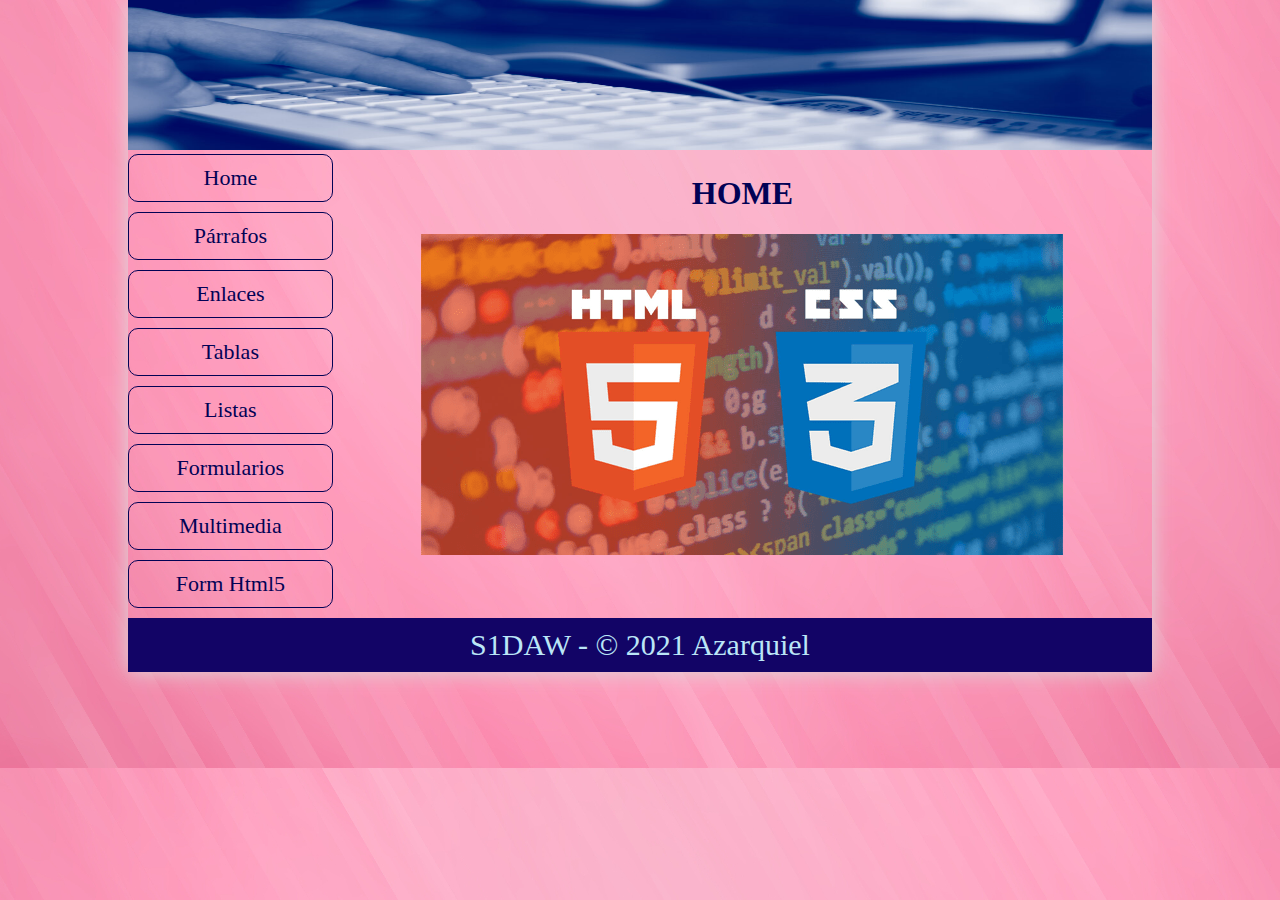
<file: index.html>
<!DOCTYPE html>
<html lang="en">
<head>
    <meta charset="UTF-8">
    <meta http-equiv="X-UA-Compatible" content="IE=edge">
    <meta name="viewport" content="width=device-width, initial-scale=1.0">
    <link rel="stylesheet" href="css/style.css">
    <title>HTML - CSS</title>
</head>
<body>
    <div id="container">
        <header>
            <img src="img/computer.jpg" alt="computer">
        </header>
        <div id="principal">
            <nav>
                <ul>
                    <a href="index.html"><li>Home</li></a>
                    <a href="parrafos.html"><li>Párrafos</li></a>
                    <a href="enlaces.html"><li>Enlaces</li></a>
                    <a href="tablas.html"><li>Tablas</li></a>
                    <a href="listas.html"><li>Listas</li></a>
                    <a href="formu.html"><li>Formularios</li></a>
                    <a href="multimedia.html"><li>Multimedia</li></a>
                    <a href="formhtml5.html"><li>Form Html5</li></a>
                </ul>
            </nav>
            <div id="contenido">
                <div id="home">
                    <h1 class="text-azulo">HOME</h1>
                    <img src="img/logo.png" alt="logo">
                </div>
            </div>
            <div class="cb"></div>

        </div>
        <footer>
            S1DAW - &copy; 2021 Azarquiel
        </footer>
    </div>



</body>
</html>
</file>
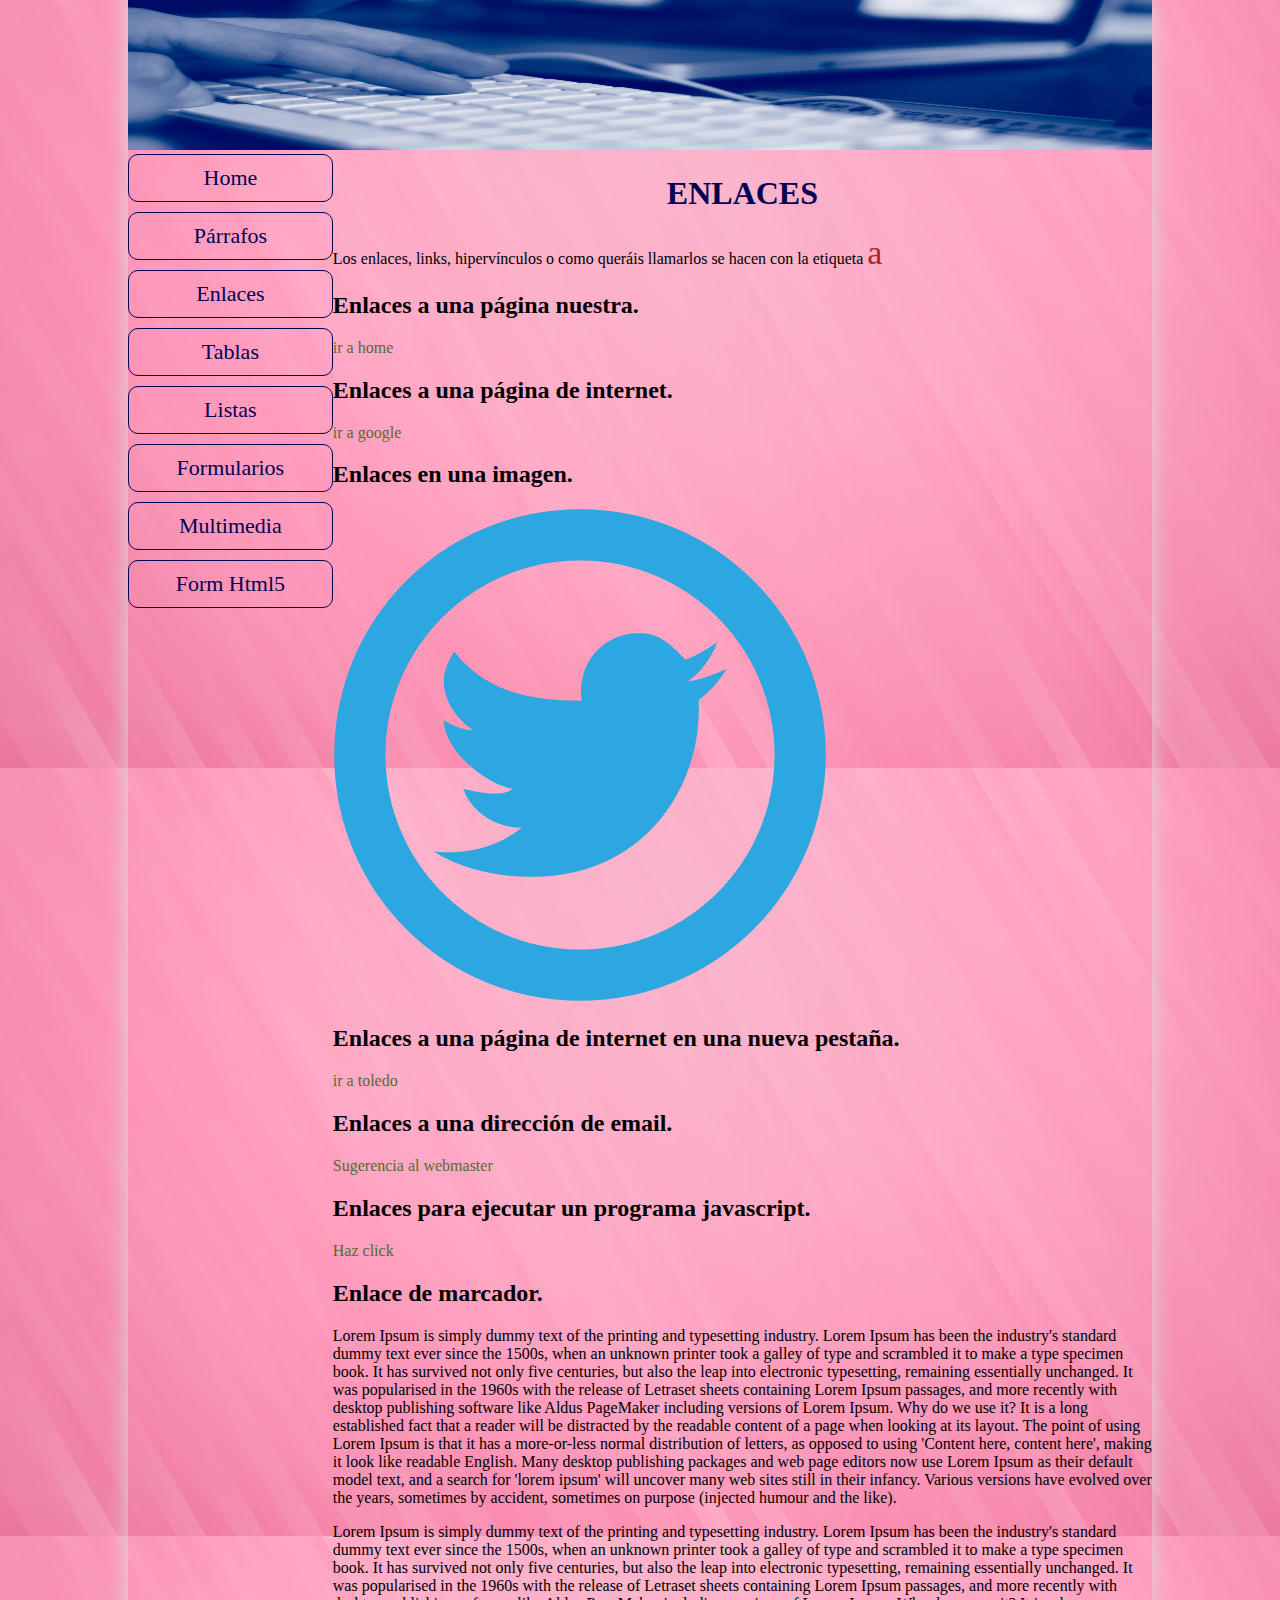
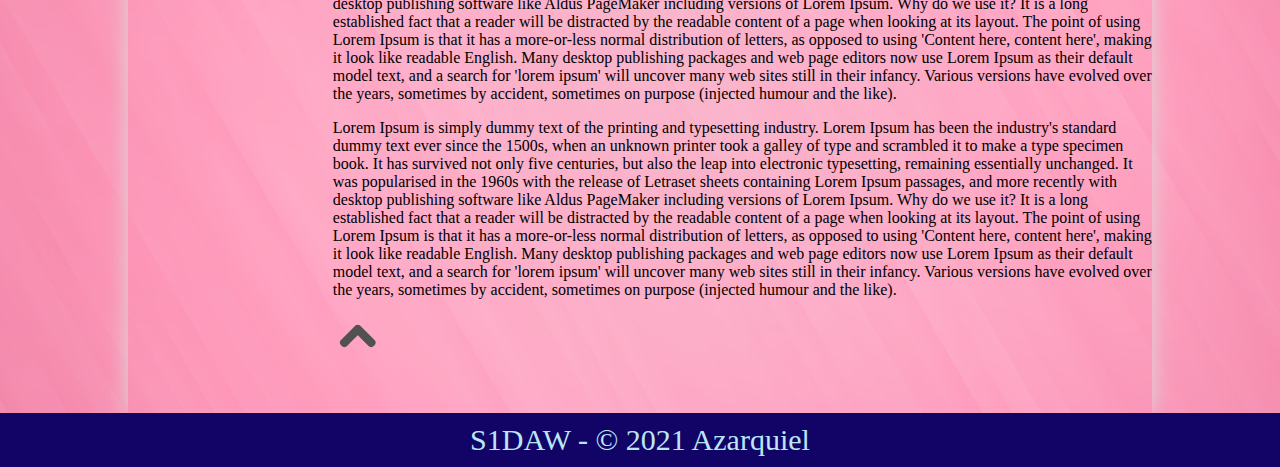
<file: enlaces.html>
<!DOCTYPE html>
<html lang="en">

<head>
    <meta charset="UTF-8">
    <meta http-equiv="X-UA-Compatible" content="IE=edge">
    <meta name="viewport" content="width=device-width, initial-scale=1.0">
    <link rel="stylesheet" href="css/style.css">
    <title>HTML - CSS</title>
</head>
<body>
    
    <div id="container">
        <a name="arriba"></a>
        <header>
            <img src="img/computer.jpg" alt="computer">
        </header>
        <div id="principal">
            <nav>
                <ul>
                    <a href="index.html">
                        <li>Home</li>
                    </a>
                    <a href="parrafos.html">
                        <li>Párrafos</li>
                    </a>
                    <a href="enlaces.html">
                        <li>Enlaces</li>
                    </a>
                    <a href="tablas.html">
                        <li>Tablas</li>
                    </a>
                    <a href="listas.html">
                        <li>Listas</li>
                    </a>
                    <a href="formu.html">
                        <li>Formularios</li>
                    </a>
                    <a href="multimedia.html">
                        <li>Multimedia</li>
                    </a>
                    <a href="formhtml5.html">
                        <li>Form Html5</li>
                    </a>
                </ul>
            </nav>
            <div id="contenido">
                <div id="enlaces">
                    <h1 class="text-azulo">ENLACES</h1>
                    <p>Los enlaces, links, hipervínculos o como queráis llamarlos se hacen con la etiqueta <span class="etiqueta">a</span></p>
                    <h2>Enlaces a una página nuestra.</h2>
                    <p><a href="index.html" id="pagina">ir a home</a></p>
                    <h2>Enlaces a una página de internet.</h2>
                    <p><a href="https://www.google.com/" id="pagina">ir a google</a></p>
                    <h2>Enlaces en una imagen.</h2>
                    <p><a href="https://twitter.com/?lang=es"><img src="img/twitter.png" alt="twitter"></a></p>
                    <h2>Enlaces a una página de internet en una nueva pestaña.</h2>
                    <p><a href="https://www.toledo.es/" target="_blank" id="pagina">ir a toledo</a></p>
                    <h2>Enlaces a una dirección de email.</h2>
                    <p><a href="mailto:webmaster@ies-azarquiel.es" id="pagina">Sugerencia al webmaster</a></p>
                    <h2>Enlaces para ejecutar un programa javascript.</h2>
                    <p><a href="javascript:alert('Página de Hamza')" id="pagina">Haz click</a></p>
                    <h2>Enlace de marcador.</h2>
                    <p>Lorem Ipsum is simply dummy text of the printing and typesetting industry. Lorem Ipsum has been
                        the industry's standard dummy text ever since the 1500s, when an unknown printer took a galley
                        of type and scrambled it to make a type specimen book. It has survived not only five centuries,
                        but also the leap into electronic typesetting, remaining essentially unchanged. It was
                        popularised in the 1960s with the release of Letraset sheets containing Lorem Ipsum passages,
                        and more recently with desktop publishing software like Aldus PageMaker including versions of
                        Lorem Ipsum.

                        Why do we use it?
                        It is a long established fact that a reader will be distracted by the readable content of a page
                        when looking at its layout. The point of using Lorem Ipsum is that it has a more-or-less normal
                        distribution of letters, as opposed to using 'Content here, content here', making it look like
                        readable English. Many desktop publishing packages and web page editors now use Lorem Ipsum as
                        their default model text, and a search for 'lorem ipsum' will uncover many web sites still in
                        their infancy. Various versions have evolved over the years, sometimes by accident, sometimes on
                        purpose (injected humour and the like).

                    </p>
                    <p>Lorem Ipsum is simply dummy text of the printing and typesetting industry. Lorem Ipsum has been
                        the industry's standard dummy text ever since the 1500s, when an unknown printer took a galley
                        of type and scrambled it to make a type specimen book. It has survived not only five centuries,
                        but also the leap into electronic typesetting, remaining essentially unchanged. It was
                        popularised in the 1960s with the release of Letraset sheets containing Lorem Ipsum passages,
                        and more recently with desktop publishing software like Aldus PageMaker including versions of
                        Lorem Ipsum.

                        Why do we use it?
                        It is a long established fact that a reader will be distracted by the readable content of a page
                        when looking at its layout. The point of using Lorem Ipsum is that it has a more-or-less normal
                        distribution of letters, as opposed to using 'Content here, content here', making it look like
                        readable English. Many desktop publishing packages and web page editors now use Lorem Ipsum as
                        their default model text, and a search for 'lorem ipsum' will uncover many web sites still in
                        their infancy. Various versions have evolved over the years, sometimes by accident, sometimes on
                        purpose (injected humour and the like).

                    </p>
                    <p>Lorem Ipsum is simply dummy text of the printing and typesetting industry. Lorem Ipsum has been
                        the industry's standard dummy text ever since the 1500s, when an unknown printer took a galley
                        of type and scrambled it to make a type specimen book. It has survived not only five centuries,
                        but also the leap into electronic typesetting, remaining essentially unchanged. It was
                        popularised in the 1960s with the release of Letraset sheets containing Lorem Ipsum passages,
                        and more recently with desktop publishing software like Aldus PageMaker including versions of
                        Lorem Ipsum.

                        Why do we use it?
                        It is a long established fact that a reader will be distracted by the readable content of a page
                        when looking at its layout. The point of using Lorem Ipsum is that it has a more-or-less normal
                        distribution of letters, as opposed to using 'Content here, content here', making it look like
                        readable English. Many desktop publishing packages and web page editors now use Lorem Ipsum as
                        their default model text, and a search for 'lorem ipsum' will uncover many web sites still in
                        their infancy. Various versions have evolved over the years, sometimes by accident, sometimes on
                        purpose (injected humour and the like).

                    </p>
                    <p class="text-derecha"><a href="#arriba"><img src="img/arrow.png" alt="flecha"></a></p>
                </div>
            </div>
        </div>
        <div class="cb"></div>
    </div>
    <footer>
        S1DAW - &copy; 2021 Azarquiel
    </footer>
    </div>

</body>

</html>
</file>
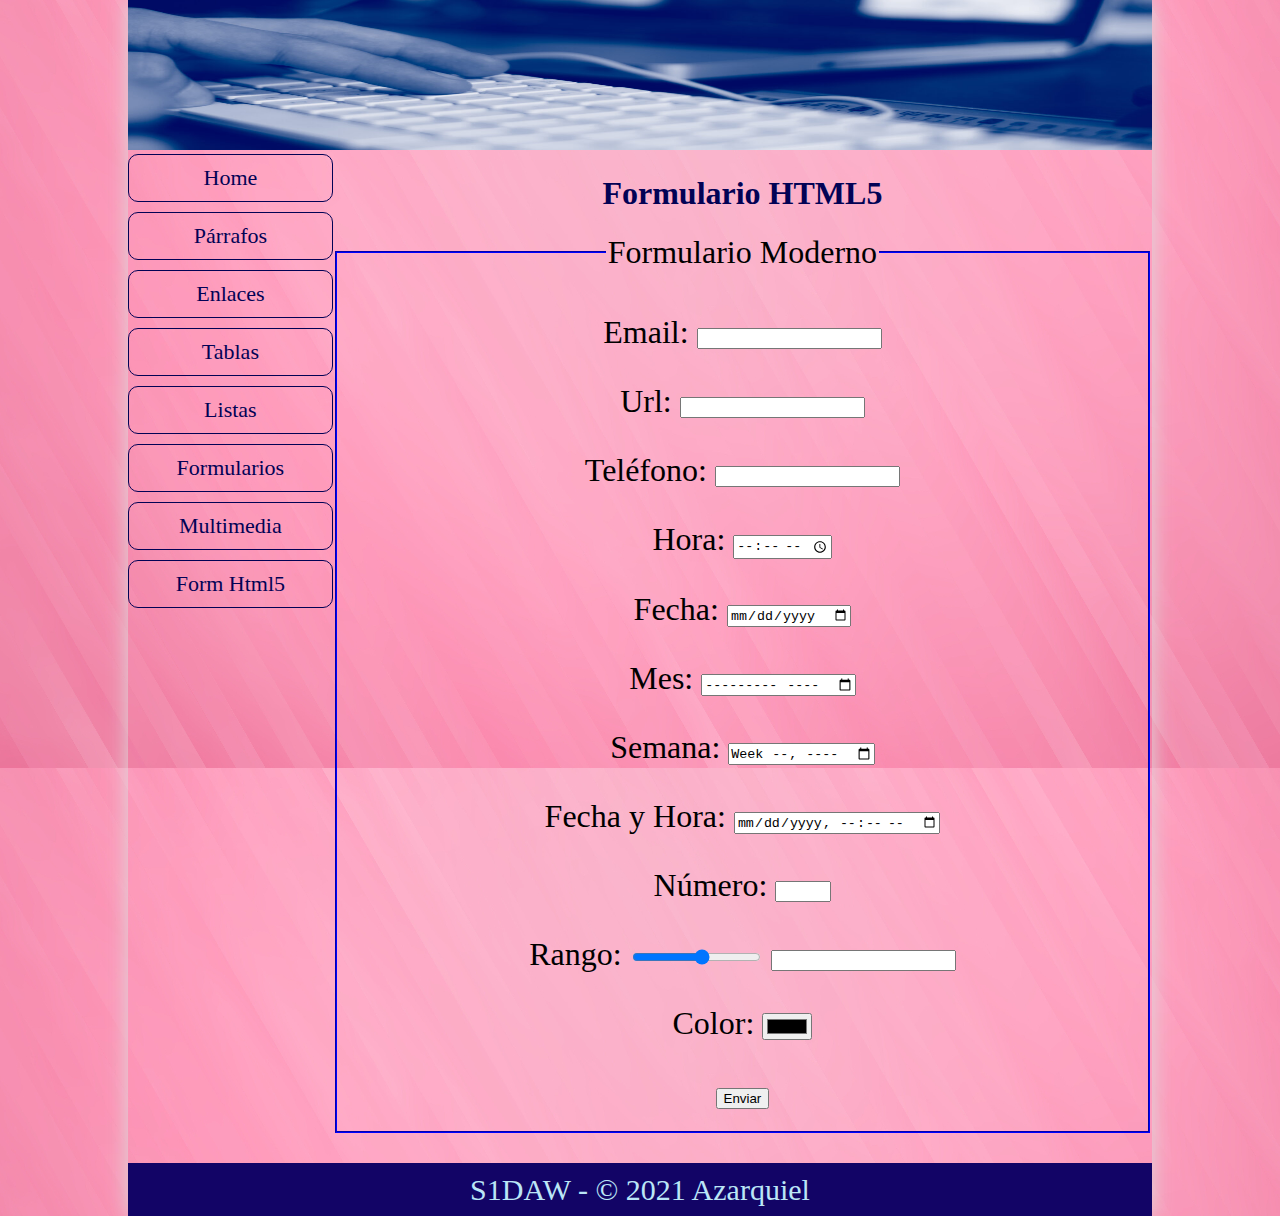
<file: formhtml5.html>
<!DOCTYPE html>
<html lang="en">
<head>
    <meta charset="UTF-8">
    <meta http-equiv="X-UA-Compatible" content="IE=edge">
    <meta name="viewport" content="width=device-width, initial-scale=1.0">
    <link rel="stylesheet" href="css/style.css">
    <title>HTML - CSS</title>
    <script>
        function updateTextInput(val) {
            document.getElementById('textInput').value = val;
        }
    </script>
</head>
<body>
    <div id="container">
        <header>
            <img src="img/computer.jpg" alt="computer">
        </header>
        <div id="principal">
            <nav>
                <ul>
                    <a href="index.html"><li>Home</li></a>
                    <a href="parrafos.html"><li>Párrafos</li></a>
                    <a href="enlaces.html"><li>Enlaces</li></a>
                    <a href="tablas.html"><li>Tablas</li></a>
                    <a href="listas.html"><li>Listas</li></a>
                    <a href="formu.html"><li>Formularios</li></a>
                    <a href="multimedia.html"><li>Multimedia</li></a>
                    <a href="formhtml5.html"><li>Form Html5</li></a>
                </ul>
            </nav>
            <div id="contenido">
                <div id="formhtml5">
                    <h1 class="text-azulo">Formulario HTML5</h1>
                    <form action="dfgdfg" method="post">
                    </form>


                    <form action="destino.php" method="post" id="formmoderno">
                        <fieldset>
                            <legend id="moderno">Formulario Moderno</legend>
                            <p>Email: <input type="email" name="email"></p>
                            <p>Url: <input type="url" name="url"></p>
                            <p>Teléfono: <input type="tel" name="telefono"></p>
                            <p>Hora: <input type="time" name="hora"></p>
                            <p>Fecha: <input type="date" name="fecha"></p>
                            <p>Mes: <input type="month" name="mes"></p>
                            <p>Semana: <input type="week" name="semana"></p>
                            <p>Fecha y Hora: <input type="datetime-local" name="fehahora"></p>
                            <p>Número: <input type="number" name="numero" step="2" min="10" max="30"></p>
                            <p>Rango: <input type="range" name="rango" step="5" min="5" max="50"
                                    onchange="updateTextInput(this.value);" />
                                <input type="text" id="textInput" value="">
                            </p>
                            <p>Color: <input type="color" name="color"></p>
                            <input type="submit" value="Enviar"/>
                        </fieldset>
                    </form>
                </div>
            </div>
            <div class="cb"></div>

        </div>
        <footer>
            S1DAW - &copy; 2021 Azarquiel
        </footer>
    </div>



</body>
</html>
</file>
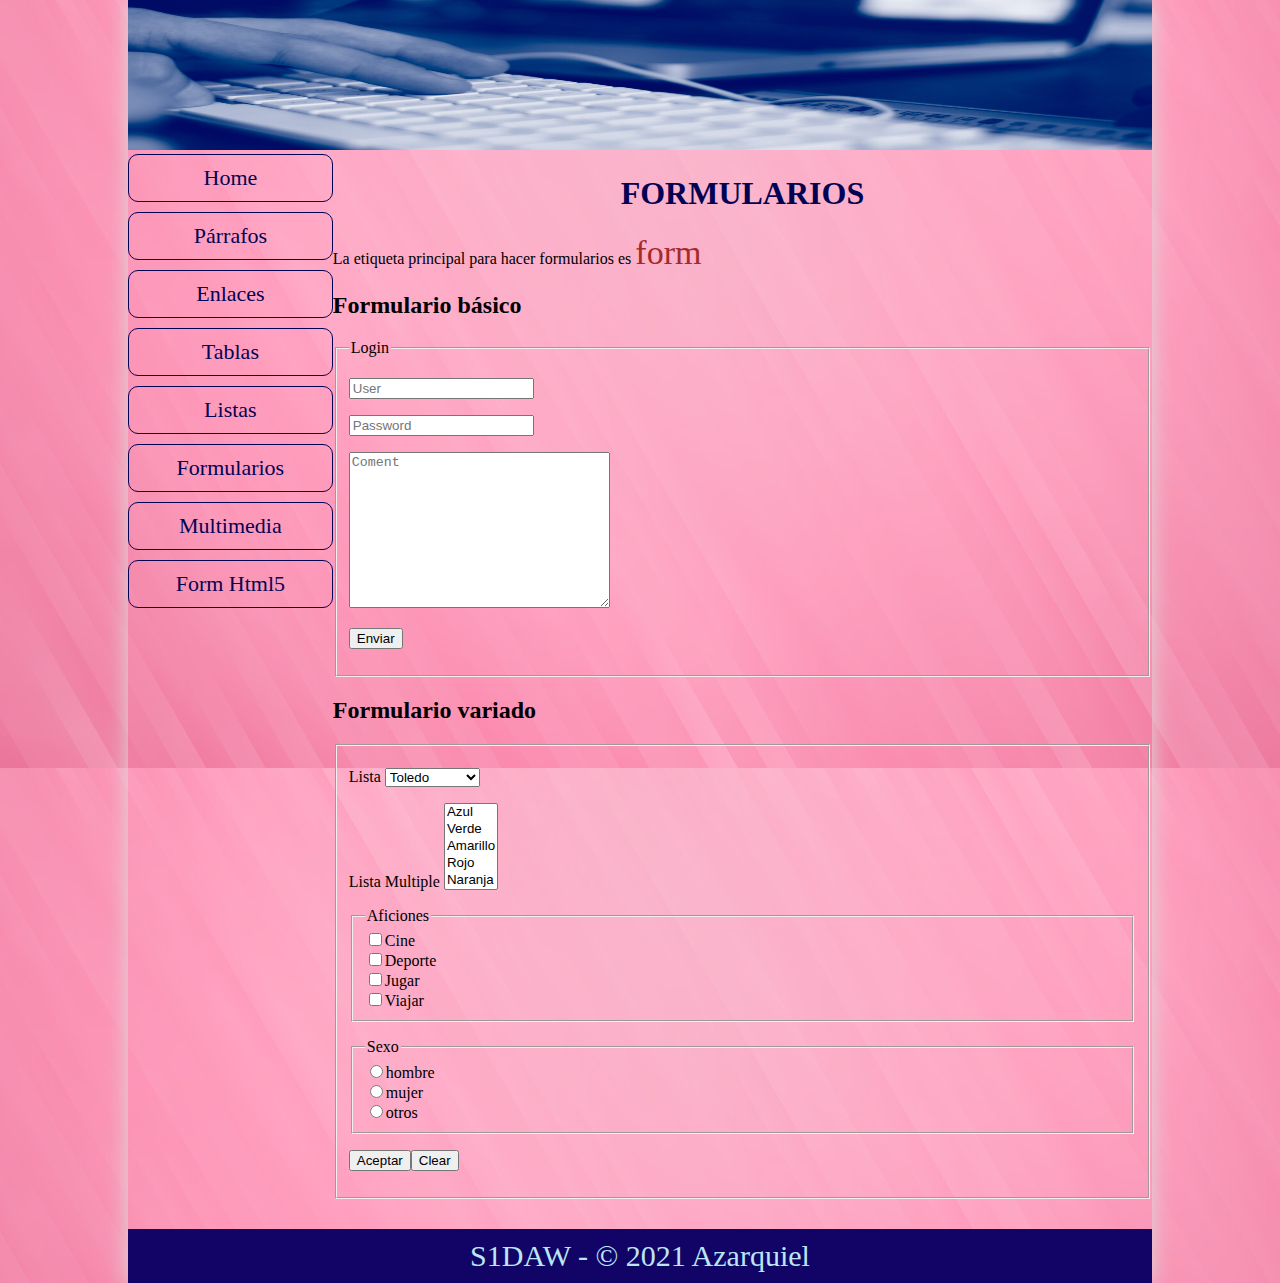
<file: formu.html>
<!DOCTYPE html>
<html lang="en">
<head>
    <meta charset="UTF-8">
    <meta http-equiv="X-UA-Compatible" content="IE=edge">
    <meta name="viewport" content="width=device-width, initial-scale=1.0">
    <link rel="stylesheet" href="css/style.css">
    <title>HTML - CSS</title>
</head>
<body>
    <div id="container">
        <header>
            <img src="img/computer.jpg" alt="computer">
        </header>
        <div id="principal">
            <nav>
                <ul>
                    <a href="index.html"><li>Home</li></a>
                    <a href="parrafos.html"><li>Párrafos</li></a>
                    <a href="enlaces.html"><li>Enlaces</li></a>
                    <a href="tablas.html"><li>Tablas</li></a>
                    <a href="listas.html"><li>Listas</li></a>
                    <a href="formu.html"><li>Formularios</li></a>
                    <a href="multimedia.html"><li>Multimedia</li></a>
                    <a href="formhtml5.html"><li>Form Html5</li></a>
                </ul>
            </nav>
            <div id="contenido">
                <div id="formu">
                    <h1 class="text-azulo">FORMULARIOS</h1>
                    <p>La etiqueta principal para hacer formularios es <span class="etiqueta">form</span> </p>
                    <h2>Formulario básico</h2>
                    <form action="" method="get" id="formbasico">
                        <fieldset>
                            <legend>Login</legend>
                        <p><input type="text" name="usuario" placeholder="User"></p>
                        <p><input type="password" name="clave" placeholder="Password"></p>
                        <p><textarea name="comentarios" cols="30" rows="10" placeholder="Coment"></textarea></p>
                        <input type="hidden" name="secreto" value="34kkd">
                        <p><input type="submit" value="Enviar"></p>
                        </fieldset>
                    </form>
                    <h2>Formulario variado</h2>
                    <form action="" method="get" id="formvariado">
                        <fieldset>
                        <p>Lista
                            <select name="provincia">
                                <option value="1">Toledo</option>
                                <option value="2">Cuenca</option>
                                <option value="3">C. Real</option>
                                <option value="4">Guadalajara</option>
                                <option value="5">Albacete</option>
                            </select>
                        </p>
                        <p>Lista Multiple
                            <select name="colores" multiple size="5">
                                <option value="1">Azul</option>
                                <option value="2">Verde</option>
                                <option value="3">Amarillo</option>
                                <option value="4">Rojo</option>
                                <option value="5">Naranja</option>
                            </select>
                        </p>
                        <p><fieldset>
                            <legend>Aficiones</legend>
                            <input type="checkbox" name="cine">Cine <br>
                            <input type="checkbox" name="deporte">Deporte <br>
                            <input type="checkbox" name="juerga">Jugar <br>
                            <input type="checkbox" name="viajar">Viajar <br>
                        </fieldset>
                        </p>
                        <p><fieldset>
                            <legend>Sexo</legend>
                            <input type="radio" name="sexo" value="hombre">hombre <br>
                            <input type="radio" name="sexo" value="mujer">mujer <br>
                            <input type="radio" name="sexo" value="otros">otros <br>
                            </fieldset>
                        </p>
                        <p><input type="submit" value="Aceptar"><input type="reset" value="Clear"></p>
                    </fieldset>
                    </form>                
                
                </div>
            </div>
            <div class="cb"></div>
        </div>
        <footer>
            S1DAW - &copy; 2021 Azarquiel
        </footer>
    </div>



</body>
</html>
</file>
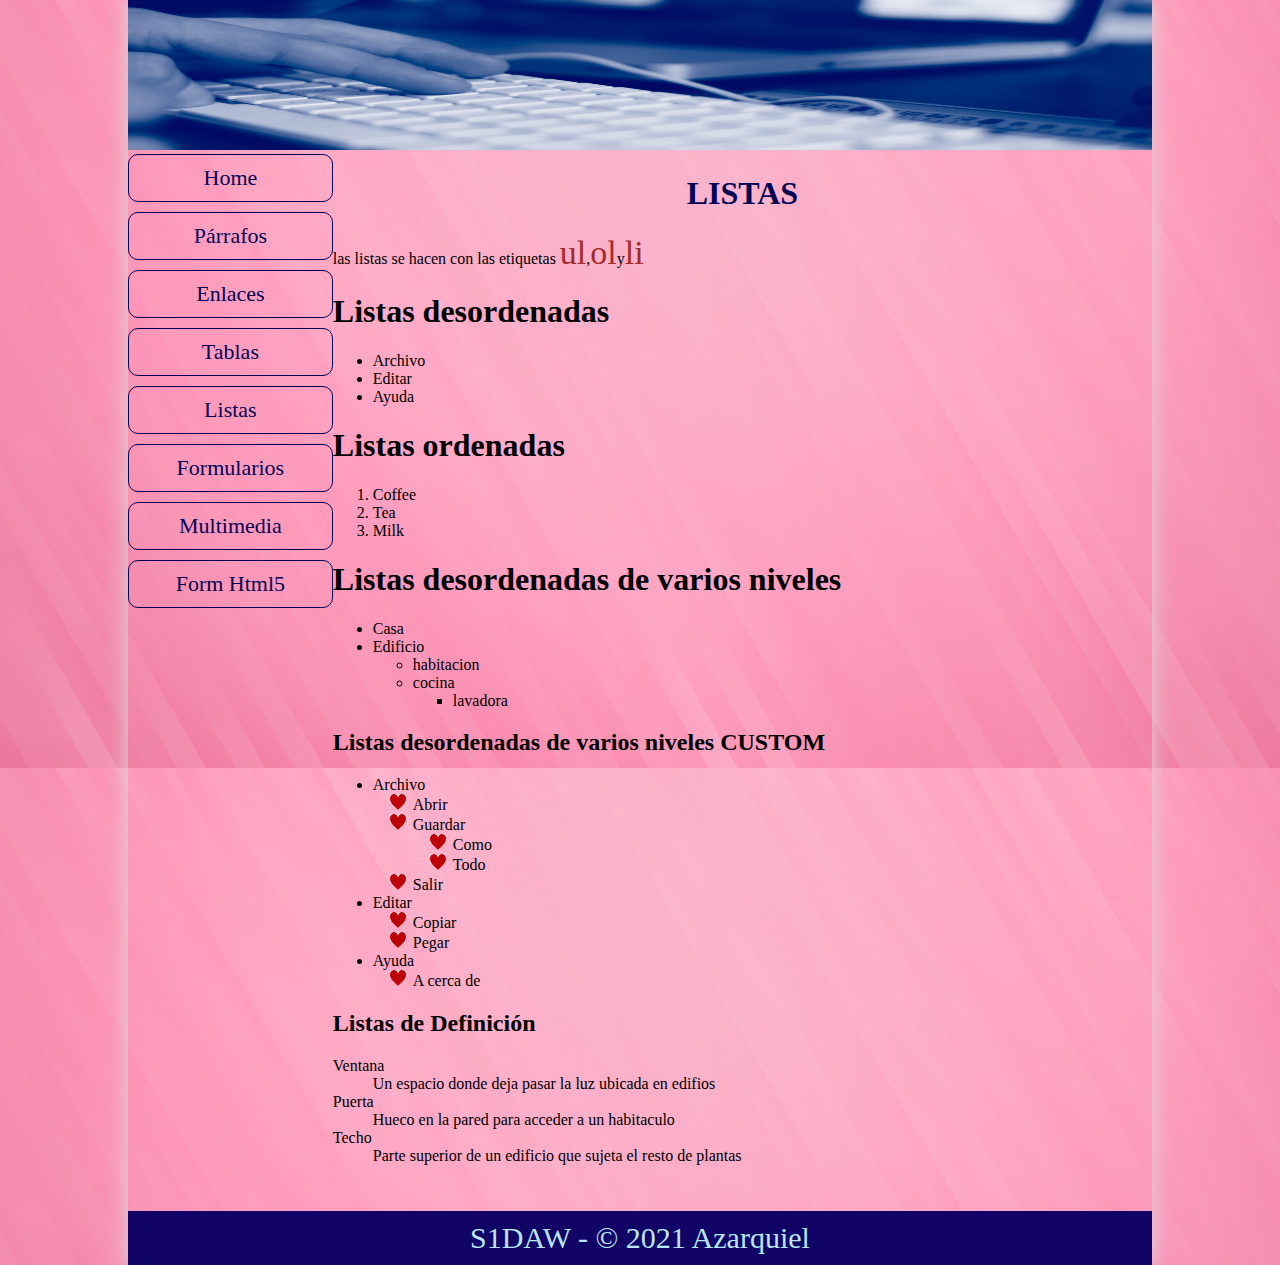
<file: listas.html>
<!DOCTYPE html>
<html lang="en">

<head>
    <meta charset="UTF-8">
    <meta http-equiv="X-UA-Compatible" content="IE=edge">
    <meta name="viewport" content="width=device-width, initial-scale=1.0">
    <link rel="stylesheet" href="css/style.css">
    <title>HTML - CSS</title>
</head>

<body>
    <div id="container">
        <header>
            <img src="img/computer.jpg" alt="computer">
        </header>
        <div id="principal">
            <nav>
                <ul>
                    <a href="index.html">
                        <li>Home</li>
                    </a>
                    <a href="parrafos.html">
                        <li>Párrafos</li>
                    </a>
                    <a href="enlaces.html">
                        <li>Enlaces</li>
                    </a>
                    <a href="tablas.html">
                        <li>Tablas</li>
                    </a>
                    <a href="listas.html">
                        <li>Listas</li>
                    </a>
                    <a href="formu.html">
                        <li>Formularios</li>
                    </a>
                    <a href="multimedia.html">
                        <li>Multimedia</li>
                    </a>
                    <a href="formhtml5.html">
                        <li>Form Html5</li>
                    </a>
                </ul>
            </nav>
            <div id="contenido">
                <div id="lista">
                    <h1 class="text-azulo">LISTAS</h1>
                    <p1>las listas se hacen con las etiquetas <span class="etiqueta">ul</span>,<span
                            class="etiqueta">ol</span>y<span class="etiqueta">li</span></p1>
                    
                    <h1>Listas desordenadas</h1>
                    <ul>
                        <li>Archivo</li>
                        <li>Editar</li>
                        <li>Ayuda</li>
                    </ul>

                    <h1>Listas ordenadas</h1>
                    <ol>
                        <li>Coffee</li>
                        <li>Tea</li>
                        <li>Milk</li>
                    </ol>

                    <h1>Listas desordenadas de varios niveles</h1>
                    <ul>
                        <li>Casa</li>
                        <li>Edificio<ul><li>habitacion</li><li>cocina <ul><li>lavadora  </li></ul> </li></ul></li>
                    </ul>
                    <h2>Listas desordenadas de varios niveles CUSTOM</h2>
                    <div id="customd">
                        <ul>
                            <li>Archivo
                                <ul>
                                    <li>Abrir</li>
                                    <li>Guardar
                                        <ul>
                                            <li>Como</li>
                                            <li>Todo</li>
                                        </ul>
                                    </li>
                                    <li>Salir</li>
                                </ul>
                            </li>
                            <li>Editar
                                <ul>
                                    <li>Copiar</li>
                                    <li>Pegar</li>
                                </ul>
                            </li>
                            <li>Ayuda
                                <ul>
                                    <li>A cerca de</li>
                                </ul>
                            </li>
                        </ul>
                    </div>
                    <h2>Listas de Definición</h2>
                    <dl>
                        <dt>Ventana</dt>
                        <dd>Un espacio donde deja pasar la luz ubicada en edifios</dd>
                        <dt>Puerta</dt>
                        <dd>Hueco en la pared para acceder a un habitaculo</dd>
                        <dt>Techo</dt>
                        <dd>Parte superior de un edificio que sujeta el resto de plantas</dd>
                    </dl>
                </div>
            </div>
            <div class="cb"></div>

        </div>
        <footer>
            S1DAW - &copy; 2021 Azarquiel
        </footer>
    </div>



</body>

</html>
</file>
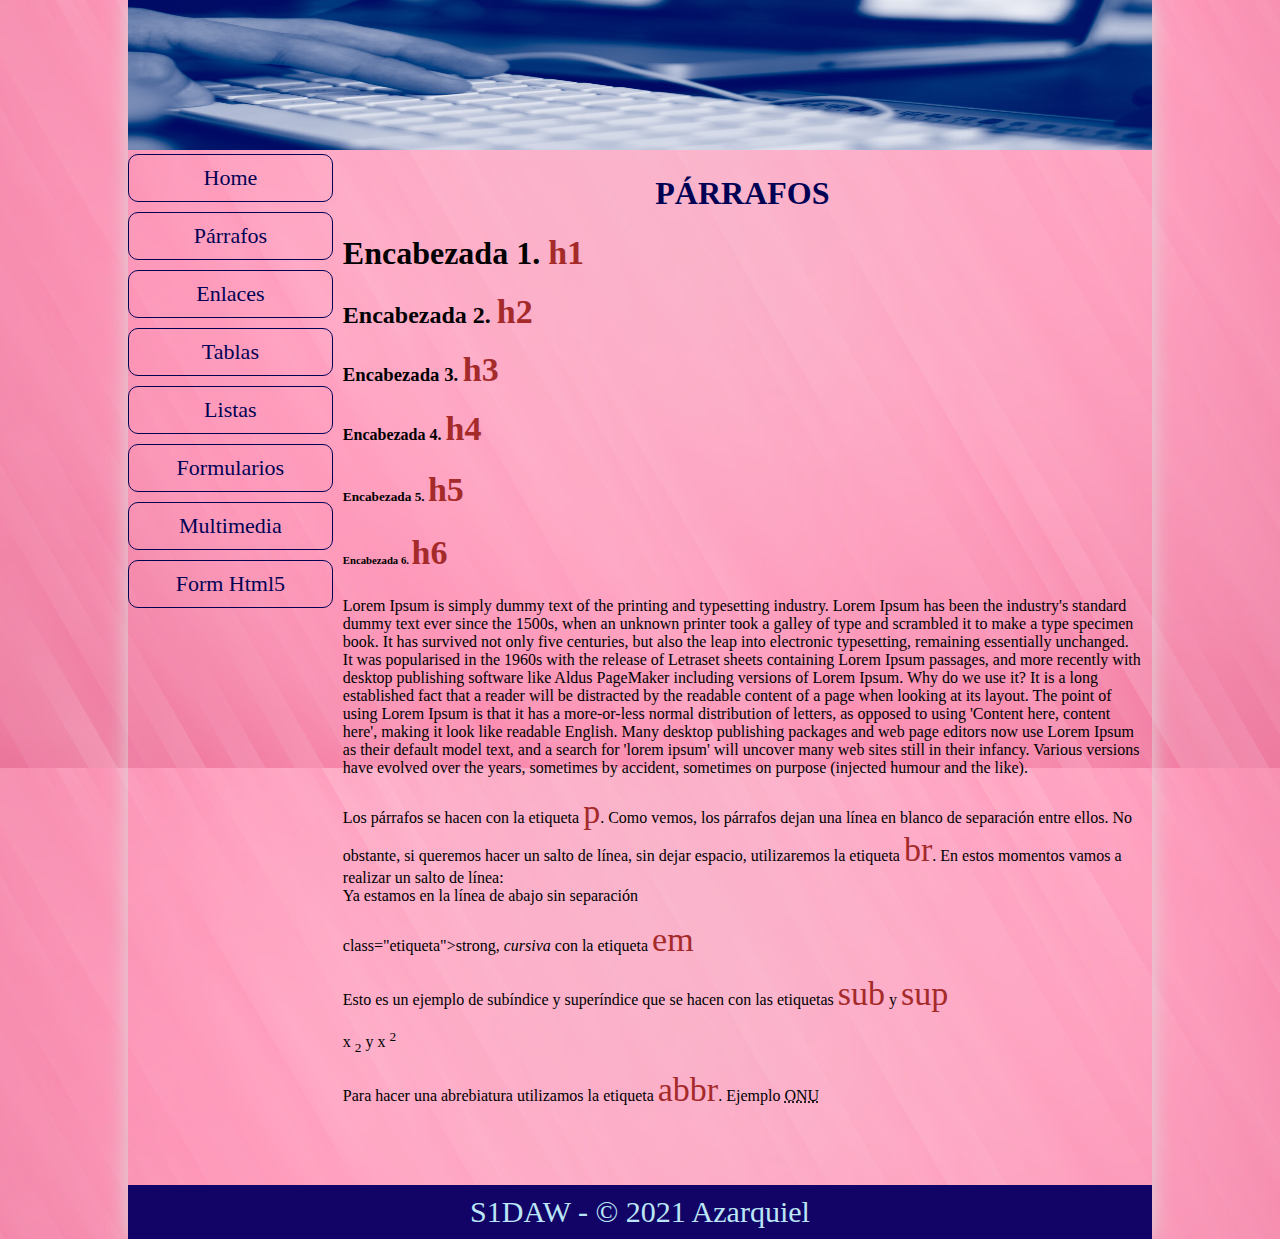
<file: parrafos.html>
<!DOCTYPE html>
<html lang="en">

<head>
    <meta charset="UTF-8">
    <meta http-equiv="X-UA-Compatible" content="IE=edge">
    <meta name="viewport" content="width=device-width, initial-scale=1.0">
    <link rel="stylesheet" href="css/style.css">
    <title>HTML - CSS</title>
</head>

<body>
    <div id="container">
        <header>
            <img src="img/computer.jpg" alt="computer">
        </header>
        <div id="principal">
            <nav>
                <ul>
                    <a href="index.html">
                        <li>Home</li>
                    </a>
                    <a href="parrafos.html">
                        <li>Párrafos</li>
                    </a>
                    <a href="enlaces.html">
                        <li>Enlaces</li>
                    </a>
                    <a href="tablas.html">
                        <li>Tablas</li>
                    </a>
                    <a href="listas.html">
                        <li>Listas</li>
                    </a>
                    <a href="formu.html">
                        <li>Formularios</li>
                    </a>
                    <a href="multimedia.html">
                        <li>Multimedia</li>
                    </a>
                    <a href="formhtml5.html">
                        <li>Form Html5</li>
                    </a>
                </ul>
            </nav>
            <div id="contenido">
                <div id="parrafos">
                    <h1 class="text-azulo">PÁRRAFOS</h1>

                    <h1>Encabezada 1. <span class="etiqueta"> h1 </span> </h1>
                    <h2>Encabezada 2. <span class="etiqueta"> h2 </span></h2>
                    <h3>Encabezada 3. <span class="etiqueta"> h3 </span></h3>
                    <h4>Encabezada 4. <span class="etiqueta"> h4 </span></h4>
                    <h5>Encabezada 5. <span class="etiqueta"> h5 </span></h5>
                    <h6>Encabezada 6. <span class="etiqueta"> h6 </span></h6>

                    <p>Lorem Ipsum is simply dummy text of the printing and typesetting industry. Lorem Ipsum has been
                        the industry's standard dummy text ever since the 1500s, when an unknown printer took a galley
                        of type and scrambled it to make a type specimen book. It has survived not only five centuries,
                        but also the leap into electronic typesetting, remaining essentially unchanged. It was
                        popularised in the 1960s with the release of Letraset sheets containing Lorem Ipsum passages,
                        and more recently with desktop publishing software like Aldus PageMaker including versions of
                        Lorem Ipsum.

                        Why do we use it?
                        It is a long established fact that a reader will be distracted by the readable content of a page
                        when looking at its layout. The point of using Lorem Ipsum is that it has a more-or-less normal
                        distribution of letters, as opposed to using 'Content here, content here', making it look like
                        readable English. Many desktop publishing packages and web page editors now use Lorem Ipsum as
                        their default model text, and a search for 'lorem ipsum' will uncover many web sites still in
                        their infancy. Various versions have evolved over the years, sometimes by accident, sometimes on
                        purpose (injected humour and the like).

                    </p>
                    <p>Los párrafos se hacen con la etiqueta <span class="etiqueta">p</span>. Como vemos, los párrafos
                        dejan una línea en blanco de separación entre ellos. No obstante, si
                        queremos hacer un salto de línea, sin dejar espacio, utilizaremos la etiqueta <span
                            class="etiqueta">br</span>. En estos
                        momentos vamos a realizar un salto de línea: <br>Ya estamos en la línea de abajo sin separación
                    </p>
                    class="etiqueta">strong</span>, <em>cursiva</em> con la etiqueta <span class="etiqueta">em</span>
                    </p>
                    <p>Esto es un ejemplo de subíndice y superíndice que se hacen con las etiquetas <span
                            class="etiqueta">sub</span> y <span class="etiqueta">sup</span></p>
                    <p>x <sub>2</sub> y x <sup>2</sup></p>
                    <p>Para hacer una abrebiatura utilizamos la etiqueta <span class="etiqueta">abbr</span>. Ejemplo
                        <abbr title="Organización de las naciones unidas">ONU</abbr> </p>

                </div>
            </div>
            <div class="cb"></div>

        </div>
        <footer>
            S1DAW - &copy; 2021 Azarquiel
        </footer>
    </div>



</body>

</html>
</file>
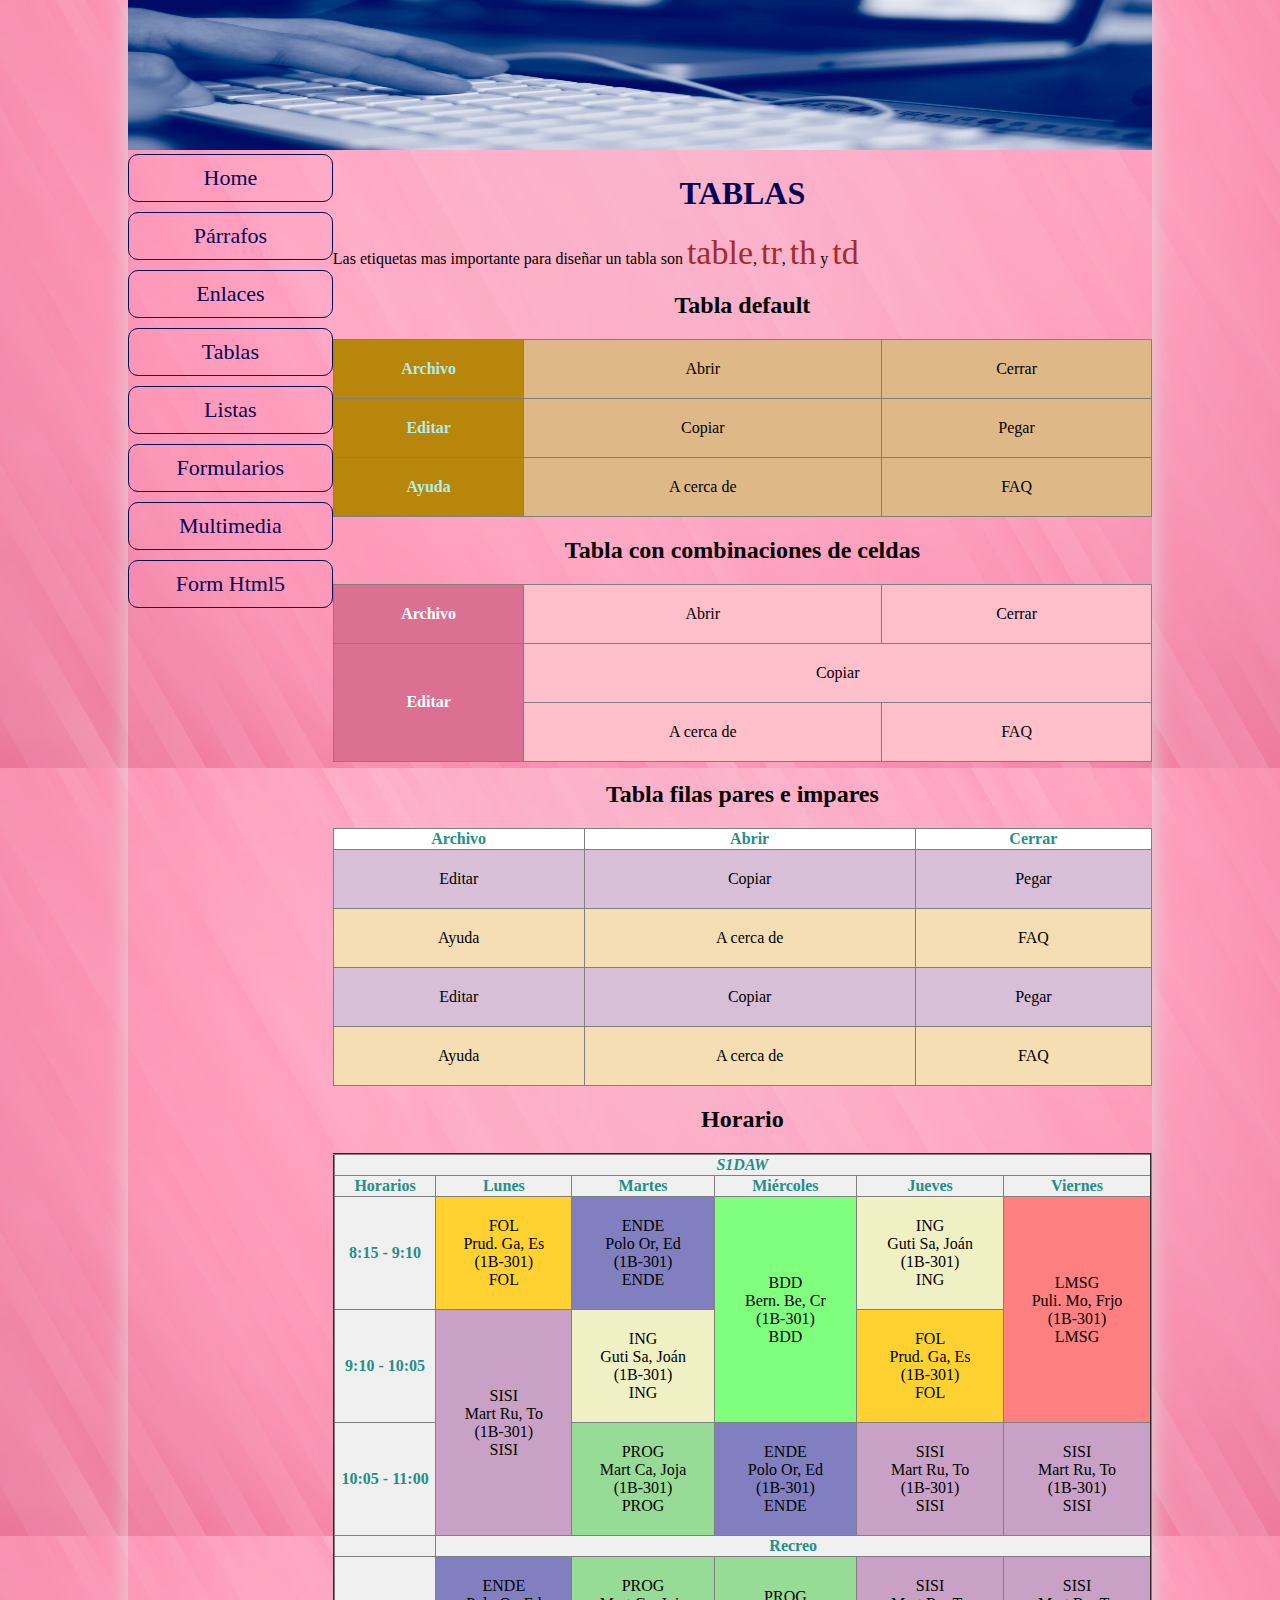
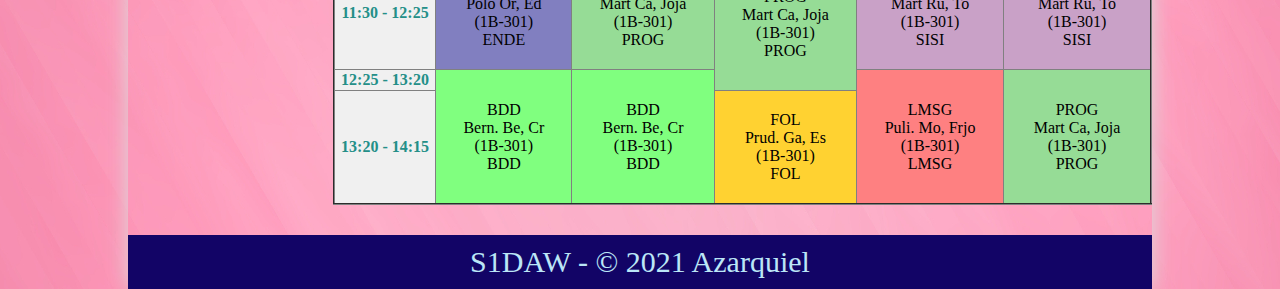
<file: tablas.html>
<!DOCTYPE html>
<html lang="en">

<head>
    <meta charset="UTF-8">
    <meta http-equiv="X-UA-Compatible" content="IE=edge">
    <meta name="viewport" content="width=device-width, initial-scale=1.0">
    <link rel="stylesheet" href="css/style.css">
    <title>HTML - CSS</title>
</head>

<body>
    <div id="container">
        <header>
            <img src="img/computer.jpg" alt="computer">
        </header>
        <div id="principal">
            <nav>
                <ul>
                    <a href="index.html">
                        <li>Home</li>
                    </a>
                    <a href="parrafos.html">
                        <li>Párrafos</li>
                    </a>
                    <a href="enlaces.html">
                        <li>Enlaces</li>
                    </a>
                    <a href="tablas.html">
                        <li>Tablas</li>
                    </a>
                    <a href="listas.html">
                        <li>Listas</li>
                    </a>
                    <a href="formu.html">
                        <li>Formularios</li>
                    </a>
                    <a href="multimedia.html">
                        <li>Multimedia</li>
                    </a>
                    <a href="formhtml5.html">
                        <li>Form Html5</li>
                    </a>
                </ul>
            </nav>
            <div id="contenido">
                <div id="tablas">
                    <h1 class="text-azulo">TABLAS</h1>
                    <p>Las etiquetas mas importante para diseñar un tabla son <span class="etiqueta">table</span>, <span
                        class="etiqueta">tr</span>, <span class="etiqueta">th</span> y <span
                        class="etiqueta">td</span></p>
                    <div id="tdefault">
                        <h2>Tabla default</h2>
                        <table id="default" border="1">
                            <thead>
                                <tr>
                                    <th id="arch">Archivo</th>
                                    <td>Abrir</td>
                                    <td>Cerrar</td>
                                </tr>
                            </thead>
                            <tbody>
                                <tr>
                                    <th id="arch">Editar</th>
                                    <td>Copiar</td>
                                    <td>Pegar</td>
                                </tr>
                                <tr>
                                    <th id="arch">Ayuda</th>
                                    <td>A cerca de</td>
                                    <td>FAQ</td>
                                </tr>
                            </tbody>
                        </table>
                        <h2>Tabla con combinaciones de celdas</h2>
                        <table id="combi" border="1">
                            <thead>
                                <tr>
                                    <th id="tcombi">Archivo</th>
                                    <td>Abrir</td>
                                    <td>Cerrar</td>
                                </tr>
                            </thead>
                            <tbody>
                                <tr>
                                    <th rowspan="2" id="tcombi">Editar</th>
                                    <td colspan="2">Copiar</td>
                                </tr>
                                <tr>
    
                                    <td>A cerca de</td>
                                    <td>FAQ</td>
                                </tr>
                            </tbody>
                        </table>
                        <h2>Tabla filas pares e impares</h2>
                        <table id="tcebra" border="1">
                            <thead>
                                <tr>
                                    <th>Archivo</th>
                                    <th>Abrir</th>
                                    <th>Cerrar</th>
                                </tr>
                            </thead>
                            <tbody>
                                <tr id="cebra2">
                                    <td>Editar</td>
                                    <td>Copiar</td>
                                    <td>Pegar</td>
                                </tr>
                                <tr id="cebra1">
                                    <td>Ayuda</td>
                                    <td>A cerca de</td>
                                    <td>FAQ</td>
                                </tr>
                                <tr id="cebra2">
                                    <td>Editar</td>
                                    <td>Copiar</td>
                                    <td>Pegar</td>
                                </tr>
                                <tr id="cebra1">
                                    <td>Ayuda</td>
                                    <td>A cerca de</td>
                                    <td>FAQ</td>
                                </tr>
                            </tbody>
                        </table>
                                         <!---->
                        <h2>Horario</h2>
                        <table border="2">
                            <tr>
                                <th colspan="6"><i>S1DAW</i></th>
                            </tr>
                            <tr>
                                <th>Horarios</th>
                                <th>Lunes</th>
                                <th>Martes</th>
                                <th>Miércoles</th>
                                <th>Jueves</th>
                                <th>Viernes</th>
                            </tr>
                            <tr>
                                <th>8:15 - 9:10</th>
                                <td class="fol">FOL<br>Prud. Ga, Es<br>(1B-301)<br>FOL</td>
                                <td class="ende">ENDE<br>Polo Or, Ed<br>(1B-301)<br>ENDE</td>
                                <td rowspan="2" class="bdd">BDD<br>Bern. Be, Cr<br>(1B-301)<br>BDD</td>
                                <td class="ing">ING<br>Guti Sa, Joán<br>(1B-301)<br>ING</td>
                                <td rowspan="2" class="lmsg">LMSG<br>Puli. Mo, Frjo<br>(1B-301)<br>LMSG</td>
                            </tr>
                            <tr>
                                <th>9:10 - 10:05</th>
                                <td rowspan="2" class="sisi">SISI<br>Mart Ru, To<br>(1B-301)<br>SISI</td>
                                <td class="ing">ING<br>Guti Sa, Joán<br>(1B-301)<br>ING</td>
                                <td class="fol">FOL<br>Prud. Ga, Es<br>(1B-301)<br>FOL</td>
                            </tr>
                            <tr>
                                <th>10:05 - 11:00</th>
                                <td class="prog">PROG<br>Mart Ca, Joja<br>(1B-301)<br>PROG</td>
                                <td class="ende">ENDE<br>Polo Or, Ed<br>(1B-301)<br>ENDE</td>
                                <td class="sisi">SISI<br>Mart Ru, To<br>(1B-301)<br>SISI</td>
                                <td class="sisi">SISI<br>Mart Ru, To<br>(1B-301)<br>SISI</td>
                            </tr>
                            <tr>
                                <!--No hay nada-->
                                <th></th>
                                <th colspan="5">Recreo</th>
                            </tr>
                            <tr>
                                <th>11:30 - 12:25</th>
                                <td class="ende">ENDE<br>Polo Or, Ed<br>(1B-301)<br>ENDE</td>
                                <td class="prog">PROG<br>Mart Ca, Joja<br>(1B-301)<br>PROG</td>
                                <td rowspan="2" class="prog">PROG<br>Mart Ca, Joja<br>(1B-301)<br>PROG</td>
                                <td class="sisi">SISI<br>Mart Ru, To<br>(1B-301)<br>SISI</td>
                                <td class="sisi">SISI<br>Mart Ru, To<br>(1B-301)<br>SISI</td>
                            </tr>
                            <tr>
                                <th>12:25 - 13:20</th>
                                <td rowspan="2" class="bdd">BDD<br>Bern. Be, Cr<br>(1B-301)<br>BDD</td>
                                <td rowspan="2" class="bdd">BDD<br>Bern. Be, Cr<br>(1B-301)<br>BDD</td>
                                <td rowspan="2" class="lmsg">LMSG<br>Puli. Mo, Frjo<br>(1B-301)<br>LMSG</td>
                                <td rowspan="2" class="prog">PROG<br>Mart Ca, Joja<br>(1B-301)<br>PROG</td>
                            </tr>
                            <tr>
                                <th>13:20 - 14:15</th>
                                <td class="fol">FOL<br>Prud. Ga, Es<br>(1B-301)<br>FOL</td>

                        </table>
                    </div>

                </div>
            </div>
            <div class="cb"></div>

        </div>
        <footer>
            S1DAW - &copy; 2021 Azarquiel
        </footer>
    </div>



</body>

</html>
</file>
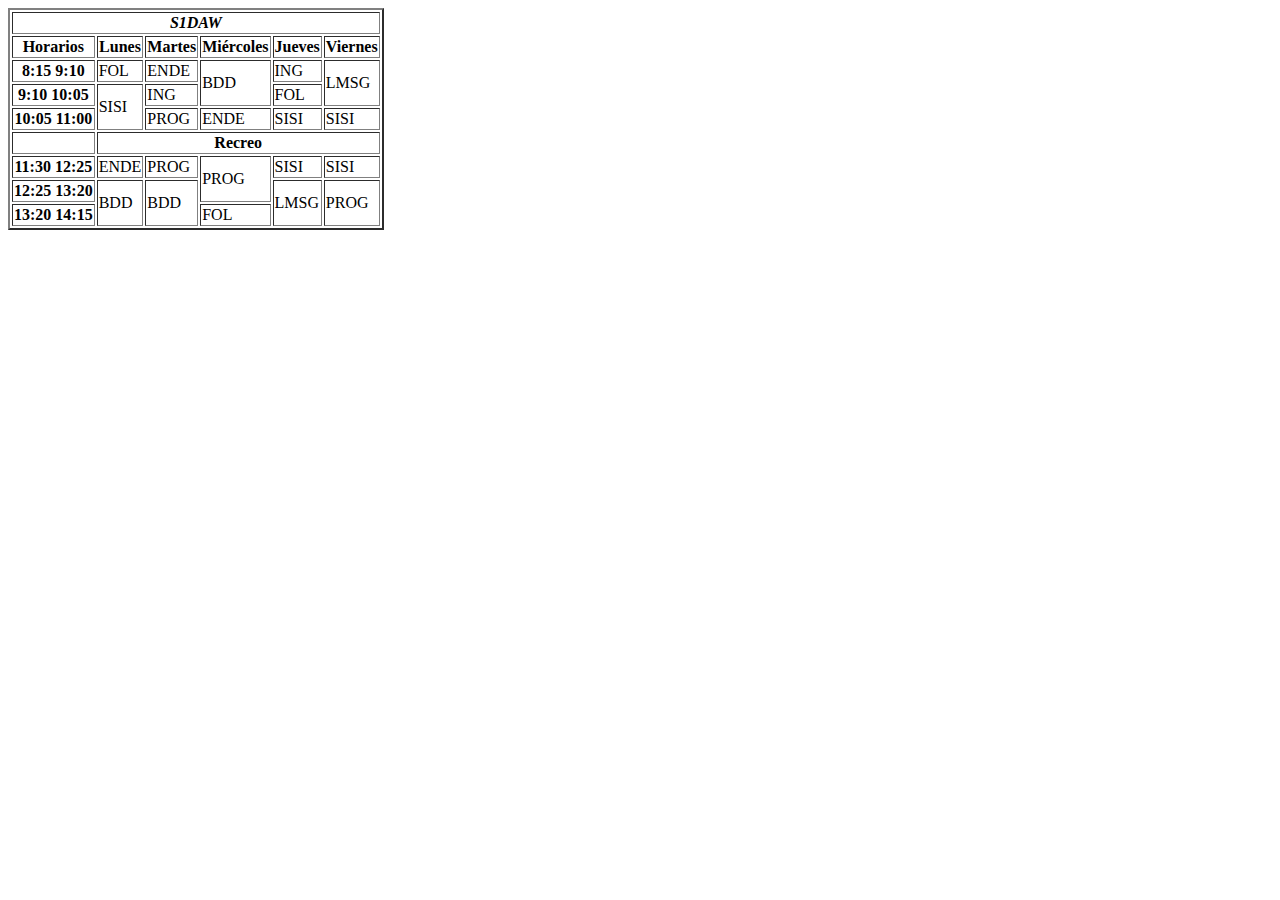
<file: Tablas/Tablas.html>
<!DOCTYPE html>
<html lang="en">

<head>
    <meta charset="UTF-8">
    <meta http-equiv="X-UA-Compatible" content="IE=edge">
    <meta name="viewport" content="width=device-width, initial-scale=1.0">
    <title>Tablas</title>
    <link rel="stylesheet" href="Estilo.css">
</head>

<body>

    <table border="2">
        <tr>
            <th colspan="6"><i>S1DAW</i></th>
        </tr>
        <tr>
            <th>Horarios</th>
            <th>Lunes</th>
            <th>Martes</th>
            <th>Miércoles</th>
            <th>Jueves</th>
            <th>Viernes</th>
        </tr>
        <tr>
            <th>8:15 9:10</th>
            <td class="fol">FOL</td>
            <td class="ende">ENDE</td>
            <td rowspan="2" class="bdd">BDD</td>
            <td class="ing">ING</td>
            <td rowspan="2" class="lmsg">LMSG</td>
        </tr>
        <tr>
            <th>9:10 10:05</th>
            <td rowspan="2" class="sisi">SISI</td>
            <td class="ing">ING</td>
            <td class="fol">FOL</td>
        </tr>
        <tr>
            <th>10:05 11:00</th>
            <td class="prog">PROG</td>
            <td class="ende">ENDE</td>
            <td class="sisi">SISI</td>
            <td class="sisi">SISI</td>
        </tr>
        <tr>
            <!--No hay nada-->
            <th></th>
            <th colspan="5">Recreo</th>
        </tr>
        <tr>
            <th>11:30 12:25</th>
            <td class="ende">ENDE</td>
            <td class="prog">PROG</td>
            <td rowspan="2" class="prog">PROG</td>
            <td class="sisi">SISI</td>
            <td class="sisi">SISI</td>
        </tr>
        <tr>
            <th>12:25 13:20</th>
            <td rowspan="2" class="bdd">BDD</td>
            <td rowspan="2" class="bdd">BDD</td>
            <td rowspan="2" class="lmsg">LMSG</td>
            <td rowspan="2" class="prog">PROG</td>
        </tr>
        <tr>
            <th>13:20 14:15</th>
            <td class="fol">FOL</td>

        </table>

</body>

</html>
</file>
<file: css/style.css>
body {
    margin: 0;
    background-image: url(../img/wall.jpg);

}
#container {
    width: 80%;
    margin: 0 auto;
    box-shadow: 0 0 20px gainsboro;
}

header img {
    width: 100%;
    height: 150px;
}
nav {
    width: 20%;
    float: left;
}
#contenido {
    width: 80%;
    float: right;
    padding-bottom: 30px;
}
footer {
    background-color: rgb(18, 4, 102);
    color: rgb(187, 230, 247);
    font-size: 30px;
    text-align: center;
    padding: 10px;
}
.cb {
    clear: both;
}
nav ul, nav li {
    padding: 0;
    margin: 0;
}
nav li {
    list-style-type: none;
    text-align: center;
    color: rgb(2, 2, 85);
    font-size: 22px;
    border: solid 1px rgb(2, 2, 85);
    padding: 10px;
    border-radius: 10px;
    margin-bottom: 10px;
}
nav ul li:hover {
    color: rgb(195, 216, 248);
    background-color: rgb(2, 2, 85);
}
a {
    text-decoration: none;
}
.text-azulo {
    color: rgb(2, 2, 85);
}
#home {
    text-align: center;
}
.titulo {
    text-align: center;
}
.etiqueta{ /** solamnete para la etiqueta <span> **/
    color: brown;
    font-size: 34px;
}
#parrafos { 
    padding: 0 10px 30px 10px;
}
#pagina{
    color: darkolivegreen;
}
#customd li li {
    list-style-image: url(../img/corazon.png);
}

#multimedia{
    text-align: center;
}
.text-azulo{
    text-align: center;
}
#formmoderno fieldset {
    border-color: blue;
    text-align: center;
    font-size: 200%;
}
#textInput{
    text-align: center;
}
            /* Estilo para Tablas */
#default{
    color: paleturquoise;
    background-color: burlywood;
}
#tdefault{

    text-align: center; 
}
#arch{
    background-color: darkgoldenrod;
}
#tcombi{
background-color: palevioletred;
color: white;
}
#combi{
    background-color: pink;
}
#tcebra{
    background-color: white;
}
#cebra1{
    background-color: wheat;
}
#cebra2{
    background-color: thistle;
}
table{
    width: 100%;
    text-align: center;
    border-collapse: collapse;
    background-color: #f0f0f0;
    color: #248f88;
    
}
td{
    color: black;
    padding: 20px;
}
.fol{
    background-color: #ffd231;
}
.ende{
    background-color: #817fc0;
}
.bdd{
    background-color: #80ff7f;
}
.ing{
    background-color: #eff1c5;
}
.sisi{
    background-color: #c9a1c7;
}
.lmsg{
    background-color: #fe8081;
}
.prog{
    background-color:  #96dc96;
}
</file>
<file: Tablas/Estilo.css>
                                                                                                                                                                                                                                                                                                                                                                                                                                                                                                         
</file>
